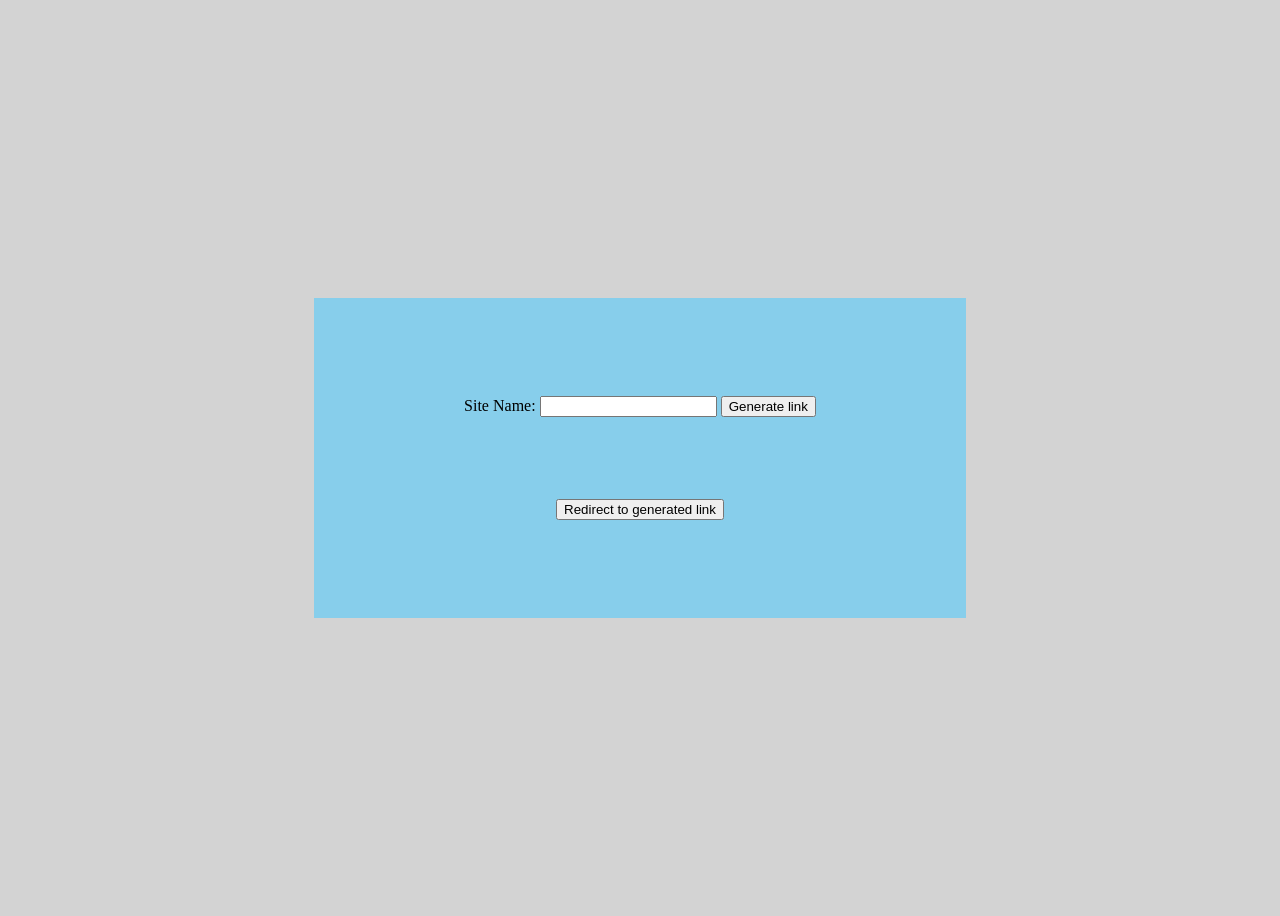
<file: Link Generator/index.html>
<!DOCTYPE html>
<html lang = "en">
     <head>
         <meta charset = "UTF-8">
         <meta name = "viewport" content = "width = device-width, initial-scale = 1.0">
         <link rel = "stylesheet" href = "styles.css">
     </head>
     <body>
         <div>
             <form>
               <label for = "dname">Site Name:</label>
               <input type = "text" id ="dname" name = "dname" required>
               <button id = "btn">Generate link</button>
            </form>
            <p id = "message"></p>
            <button id = "btn2">Redirect to generated link</button>
         </div>
         <script src = "script.js"></script>
     </body>
</html>
</file>
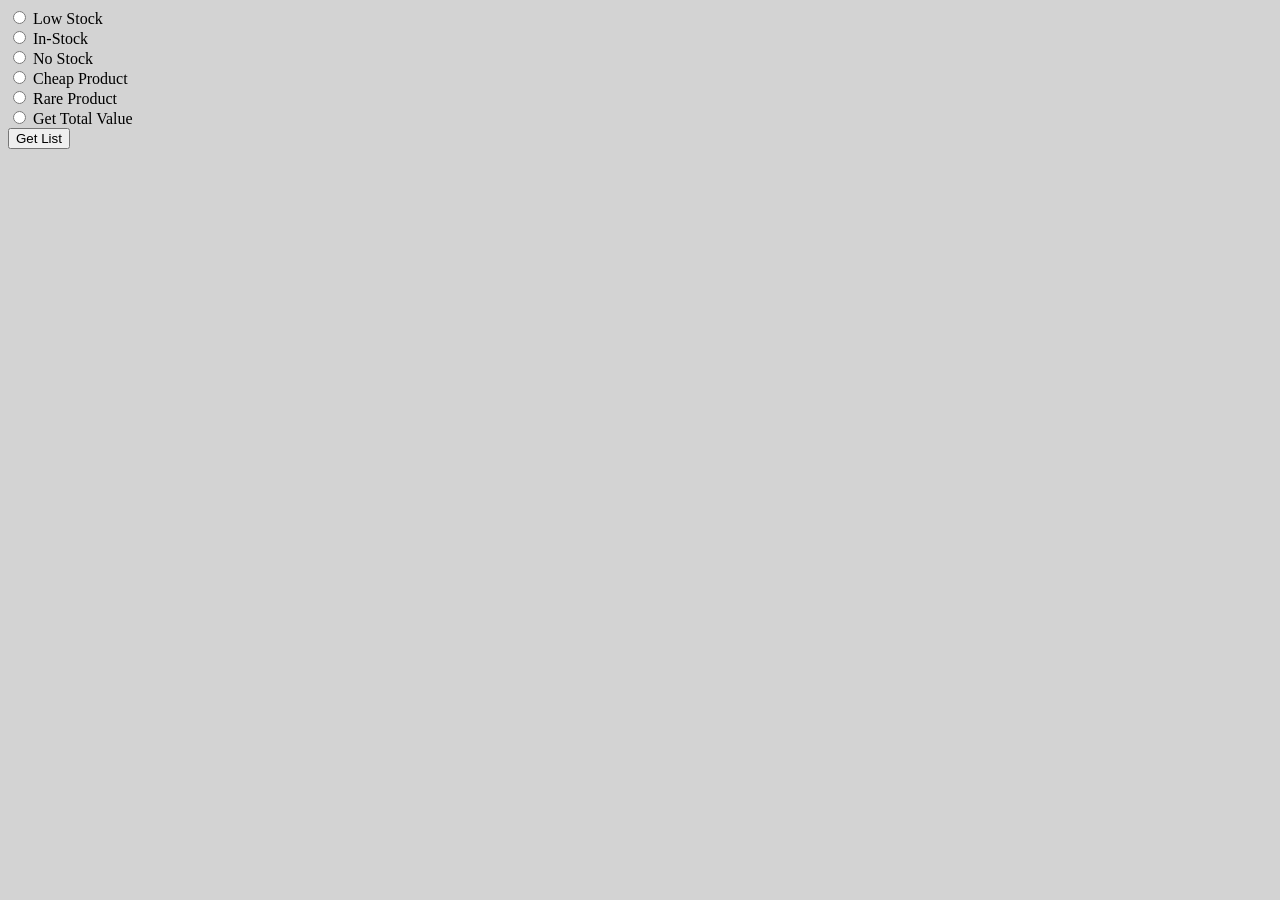
<file: Simple Dynamic List/index.html>
<!DOCTYPE html>
<html lang = "en">
    <head>
	    <meta charset = "UTF-8">
		<meta name = "viewport" content = "width = device-width, initial-scale = 1.0">
		<title>Practice</title>
		<link rel = "stylesheet" href = "styles.css">
	</head>
	<body>
	    <form>
		   <label for = "lstk">
		      <input type = "radio" id = "lstk" name = "selection" value = "lowstk">
			  Low Stock
		   </label><br>
		   <label for = "instk">
		      <input type = "radio" id = "instk" name = "selection" value = "instk">
			  In-Stock
		   </label><br>
		   <label for = "nostk">
		      <input type = "radio" id = "nostk" name = "selection" value = "nostk">
			  No Stock
		   </label><br>
		   <label for = "chProd">
		      <input type = "radio" id = "chProd" name = "selection" value = "chProd">
			  Cheap Product
		   </label><br>
		   <label for = "rProd">
		      <input type = "radio" id = "rProd" name = "selection" value = "rProd">
			  Rare Product
		   </label><br>
		   <label for = "total">
		      <input type = "radio" id = "total" name = "selection" value = "total">
			  Get Total Value
		   </label><br>
		   <button id = "btn">Get List</button>
		</form>
	    <div id = "products">
		</div>
	    <script type = "module" src = "main.js"></script>
	</body>
</html>
</file>
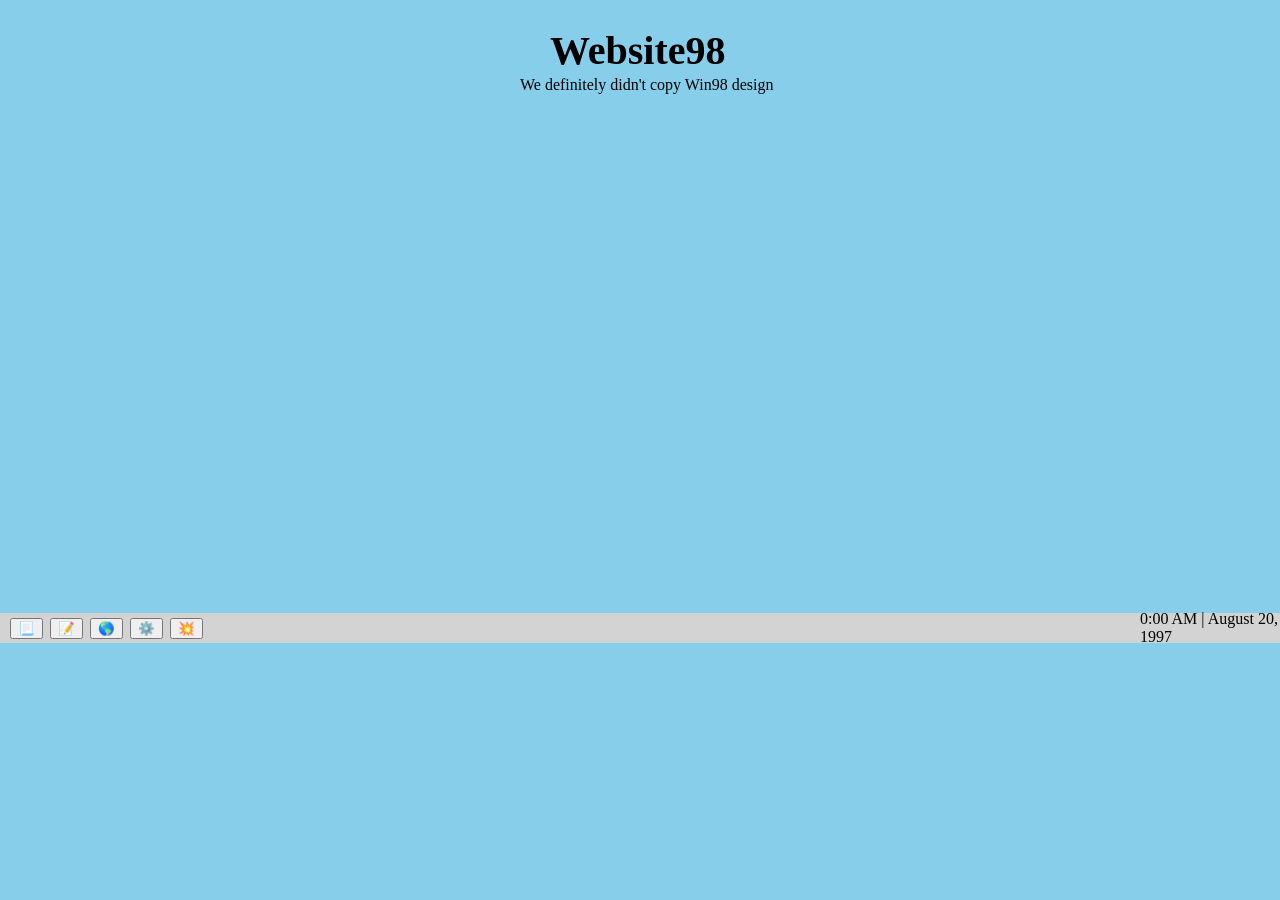
<file: Website98/index.html>
<!DOCTYPE html>
<html lang = "en">
    <head>
	    <meta charset = "UTF-8">
		<meta name = "viewport" content = "width = device-width, initial-scale = 1.0">
		<link rel = "stylesheet" href = "./stylings/styles.css">
		<title>Website98</title>
	</head>
	<body>
	    <h1 id = "paget">Website98</h1>
		<p id = "paget2">We definitely didn't copy Win98 design</p>
		
	     <div id = "taskbar">
			   <!--
			     Sir dito po yung pinaka magulo na part hahaha
			     definitely di na po ako ulit mag co-component sharing
			   --!>
		    <button id = "x">x</button>
			<p id = "title"></p>
			
			<div id = "innerbody">
			   <textarea id = "textinp"></textarea>
			   <p id = "instruc"></p>
			</div>
			
			<form id = "form">
			   <br>
			   <p>Change wallpaper color</p>
			   <input type = "radio" id = "color" name = "color" value = "Skyblue" checked>
	           Skyblue<br>
			   
			   <input type = "radio" id = "color2" name = "color" value = "blue">
	           Blue
			   
			   <br>
			   <button id = "conf">✅</button>
			</form>
		 </div>
		 
		
		 <!--
		   Emoji source: https://emojidb.org/
		 --!> 
		 
	     <div id = "lowbar">
		    <button id = "btn2">📃</button>
		    <button id = "btn">📝</button>
			<button id = "btn3">🌎</button>
			<button id = "btn4">⚙️</button>
			<button id = "btn5">💥</button>
			<p id = "fakeinfo">0:00 AM | August 20, 1997</p>
		 </div>
	     <script src = "script.js"></script>
	</body>
</html>
</file>
<file: Link Generator/styles.css>
body {
    background-color: lightgray;
    min-height: 100vh;
    display: flex;
    justify-content: center;
    align-items: center;
}

div {
    background-color: skyblue;
    width: 50%;
    height: 300px;

    display: flex;
    flex-direction: column;
    align-items: center;
    justify-content: center;
    gap: 25px;

    padding: 10px;
}
</file>
<file: Simple Dynamic List/styles.css>
body {
   background-color:lightgray;
}
</file>
<file: Website98/stylings/styles.css>
body {
   background-color:skyblue;
   padding:0;
   margin:0;
}

#lowbar {
	position:absolute;
	top:613px;
	height:30px;
	width:100%;
	background-color:lightgrey;
	display:flex;
	flex-direction:row;
	align-items:center;
}

#taskbar {
	position:absolute;
	display:none;
	background-color:lightgrey;
	top:150px;
	left:400px;
	height:300px;
	width:450px;
	border:solid black 2px; 
	padding:10px;
}

#x {
	position:absolute;
	background-color:red;
	left:440px;
}

#title {
	position:absolute;
	left:10px;
	top:1px;
	font-family:"MS Sans Serif";
}

#innerbody {
	display:none;
    position:absolute;
    background-color: white;
    top:50px;
    left:30px;
    height:250px;
    width:400px;
    overflow:hidden;
}

#textinp {
    display: none;
    width:100%;
    height:100%;
    box-sizing: border-box;
    margin:0;
    padding:4px;
    border:none;
    outline:none;
    resize:none;
    font-family:"MS Sans Serif";
    font-size: 14px;
}

#btn {
	position:absolute;
	left:50px;
}
#btn2 {
	position:absolute;
	left:10px;
}

#btn3 {
	position:absolute;
	left:90px;
}

#btn4 {
	position:absolute;
	left:130px;
}

#btn5 {
	position:absolute;
	left:170px;
}

#instruc {
	display:none;
}

#paget {
	font-family:"MS Sans Serif";
	font-size:40px;
	position:absolute;
	left:550px;
}

#paget2 {
	font-family:"MS Sans Serif";
	position:absolute;
	top:60px;
	left:520px;
}

#form {
    display:none;
    position:absolute;
    top:20px;
    left: 10px;
}

#form input[type="radio"] {
    margin-right: 5px;
    margin-left: 10px;
}

#form label {
    margin-right: 15px;
}

#fakeinfo {
	position:absolute;
	left:1140px;
}
</file>
